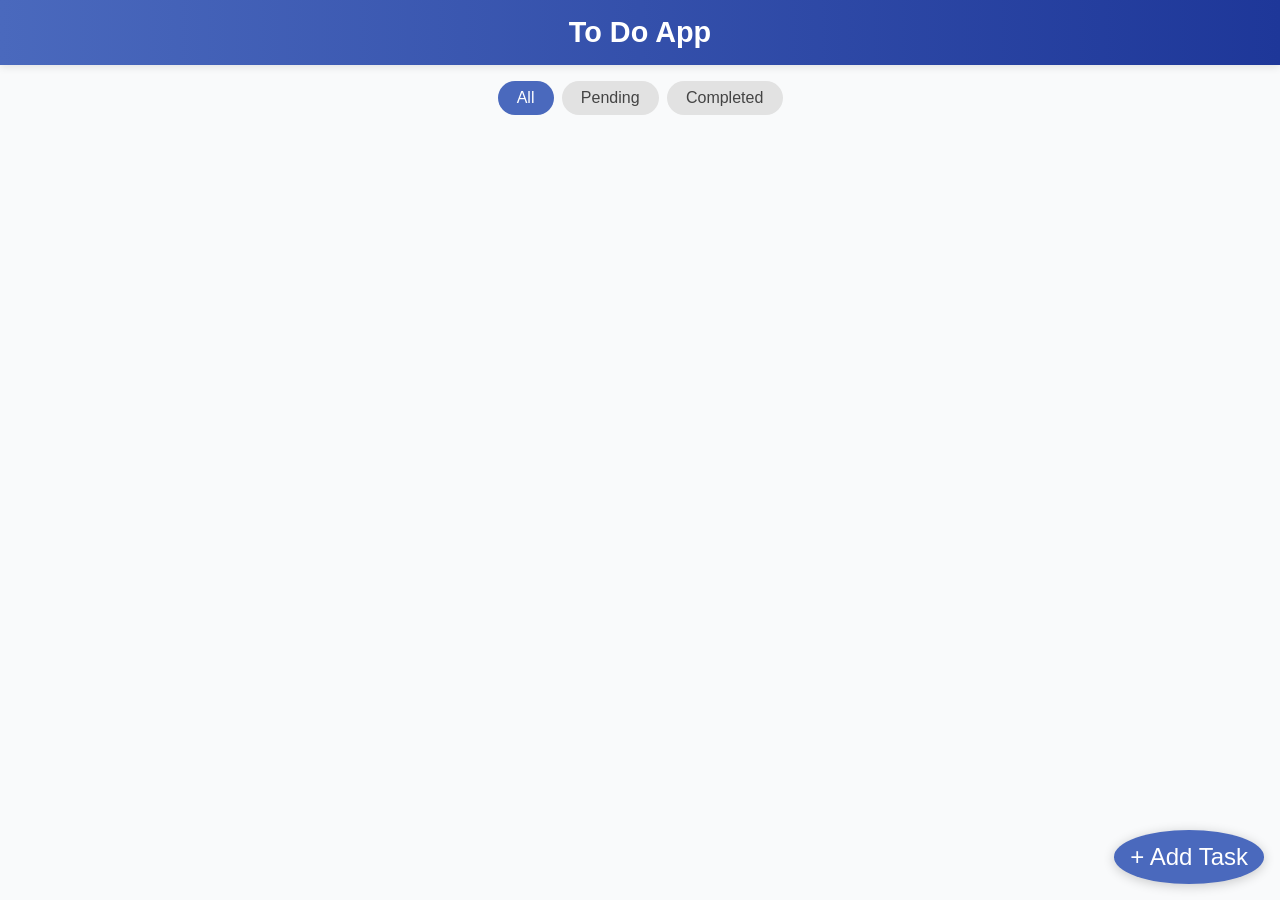
<file: index.html>
<!DOCTYPE html>
<html lang="en">
<head>
  <meta charset="UTF-8" />
  <title>To Do App</title>
 <style>
  * {
  box-sizing: border-box;
  margin: 0;
  padding: 0;
  font-family: "Segoe UI", Tahoma, Geneva, Verdana, sans-serif;
}

html {
  font-size: 16px;
}
body {
  background: #f9fafb;
  color: #2c3e50;
  min-height: 100vh;
}

/* Navbar */
.nav {
  background: linear-gradient(90deg, #4a69bd, #1e3799);
  color: white;
  padding: 1rem;
  text-align: center;
  font-size: clamp(1.2rem, 4vw, 1.8rem);
  font-weight: 600;
  box-shadow: 0 2px 8px rgba(0,0,0,0.1);
}

/* Status bar */
.status-bar {
  display: flex;
  flex-wrap: wrap;
  gap: 0.5rem;
  justify-content: center;
  padding: 1rem;
}
.status-btn {
  padding: 0.5rem 1.2rem;
  border-radius: 9999px;
  border: none;
  background: #e2e2e2;
  color: #444;
  cursor: pointer;
  font-size: clamp(0.85rem, 2vw, 1rem);
  transition: background 0.3s;
}
.status-btn.active {
  background: #4a69bd;
  color: white;
}
.status-btn:hover {
  background: #cdd8ef;
}

/* Task grid */
.task-grid {
  padding: 1rem;
  display: grid;
  grid-template-columns: repeat(auto-fill, minmax(250px, 1fr));
  gap: 1rem;
}

/* Task card */
.task-card {
  background: white;
  padding: 1rem;
  border-radius: 0.75rem;
  box-shadow: 0 2px 6px rgba(0,0,0,0.08);
  position: relative;
}
.title {
  font-size: clamp(1rem, 2vw, 1.1rem);
  font-weight: 600;
}
.desc {
  margin: 0.5rem 0;
  color: #555;
  font-size: clamp(0.85rem, 1.8vw, 0.95rem);
  max-height: 3.5rem;
  overflow-y: auto;
}
.status {
  font-size: 0.8rem;
  padding: 0.2rem 0.5rem;
  border-radius: 0.3rem;
  display: inline-block;
  margin-right: 0.5rem;
}
.status.pending {
  background: #ffecb3;
  color: #b45309;
}
.status.completed {
  background: #c8e6c9;
  color: #256029;
}
.status-select {
  margin-top: 0.5rem;
  padding: 0.25rem;
  font-size: 0.85rem;
}
.delete-btn {
  position: absolute;
  top: 0.5rem;
  right: 0.5rem;
  background: none;
  border: none;
  color: #e74c3c;
  font-size: 1.1rem;
  cursor: pointer;
}
.delete-btn:hover {
  color: #c0392b;
}

/* Floating add task button */
.add-task-btn {
  position: fixed;
  bottom: 1rem;
  right: 1rem;
  padding: 0.8rem 1rem;
  font-size: clamp(1.2rem, 5vw, 1.5rem);
  border: none;
  background: #4a69bd;
  color: white;
  border-radius: 50%;
  box-shadow: 0 2px 12px rgba(0,0,0,0.2);
  cursor: pointer;
}
.add-task-btn:hover {
  background: #1e3799;
}

/* Popup */
.popup {
  position: fixed;
  inset: 0;
  background: rgba(0,0,0,0.5);
  opacity: 0;
  pointer-events: none;
  transition: opacity 0.3s;
  display: flex;
  align-items: center;
  justify-content: center;
  padding: 1rem;
}
.popup.active {
  opacity: 1;
  pointer-events: all;
}
.popup-inner {
  background: white;
  padding: 1.5rem;
  border-radius: 0.75rem;
  width: min(90%, 400px);
  position: relative;
}
.close-btn {
  position: absolute;
  top: 0.5rem;
  right: 0.75rem;
  cursor: pointer;
  font-size: 1.5rem;
  color: #888;
}
.close-btn:hover {
  color: #333;
}
.popup-inner h2 {
  font-size: clamp(1.2rem, 3vw, 1.4rem);
  margin-bottom: 1rem;
}
.popup-inner input,
.popup-inner textarea {
  width: 100%;
  padding: 0.5rem;
  font-size: clamp(0.9rem, 2vw, 1rem);
  border: 1px solid #ccc;
  border-radius: 0.4rem;
  margin-bottom: 0.5rem;
}
.popup-inner button {
  padding: 0.5rem 1rem;
  background: #4a69bd;
  border: none;
  border-radius: 0.4rem;
  color: white;
  cursor: pointer;
  font-size: clamp(0.9rem, 2vw, 1rem);
}
.popup-inner button:hover {
  background: #1e3799;
}

 </style>
  <link rel="stylesheet" href="https://cdnjs.cloudflare.com/ajax/libs/font-awesome/6.7.2/css/all.min.css" />
</head>
<body>

  <nav class="nav">To Do App</nav>

  <section class="status-bar">
    <button class="status-btn active" data-filter="All">All</button>
    <button class="status-btn" data-filter="Pending">Pending</button>
    <button class="status-btn" data-filter="Completed">Completed</button>
  </section>

  <main class="task-grid"></main>

  <button class="add-task-btn">+ Add Task</button>

  <div class="popup" id="popup">
    <div class="popup-inner">
      <span class="close-btn">&times;</span>
      <h2>Add a new task</h2>
      <input type="text" class="tskname" placeholder="Task name" />
      <textarea class="description" placeholder="Description"></textarea>
      <button class="add">Add</button>
    </div>
  </div>

  <script >
    let popup = document.getElementById('popup')
let addTaskBtn = document.querySelector('.add-task-btn')
let closeBtn = document.querySelector('.close-btn')
let addBtn = document.querySelector('.add')
let grid = document.querySelector('.task-grid')
let filterBtns = document.querySelectorAll('.status-btn')
let list = JSON.parse(localStorage.getItem('itemjson')) || []

// Show popup
addTaskBtn.addEventListener('click', () => popup.classList.add('active'))
closeBtn.addEventListener('click', () => popup.classList.remove('active'))

// Render list
function renderList(filter='All') {
  grid.innerHTML = ''
  list.forEach((task, index) => {
    if (filter === 'All' || task[2] === filter) {
      let card = document.createElement('div')
      card.classList.add('task-card')
      card.innerHTML = `
        <h3 class="title">${task[0]}</h3>
        <p class="desc">${task[1]}</p>
        <span class="status ${task[2].toLowerCase()}">${task[2]}</span>
        <select class="status-select">
          <option ${task[2]==='Pending'?'selected':''}>Pending</option>
          <option ${task[2]==='Completed'?'selected':''}>Completed</option>
        </select>
        <button class="delete-btn"><i class="fa fa-trash"></i></button>
      `
      grid.appendChild(card)

      // Bind select and delete events
      card.querySelector('.status-select').addEventListener('change', (e) => {
        list[index][2] = e.target.value
        saveAndRender(filter)
      })
      card.querySelector('.delete-btn').addEventListener('click', () => {
        list.splice(index, 1)
        saveAndRender(filter)
      })
    }
  })
}

// Save and re-render
function saveAndRender(filter) {
  localStorage.setItem('itemjson', JSON.stringify(list))
  renderList(filter)
}

// Add new task
addBtn.addEventListener('click', () => {
  let name = document.querySelector('.tskname').value.trim()
  let desc = document.querySelector('.description').value.trim()
  if (!name || !desc) {
    alert('Please enter all fields')
    return
  }
  list.push([name, desc, 'Pending'])
  saveAndRender('All')
  document.querySelector('.tskname').value = ''
  document.querySelector('.description').value = ''
  popup.classList.remove('active')
})

// Filter handling
filterBtns.forEach((btn) => {
  btn.addEventListener('click', (e) => {
    filterBtns.forEach(b => b.classList.remove('active'))
    btn.classList.add('active')
    renderList(btn.dataset.filter)
  })
})

renderList('All')

  </script>
</body>
</html>
</file>
<file: todoapp.css>
* {
  box-sizing: border-box;
  margin: 0;
  padding: 0;
  font-family: "Segoe UI", Tahoma, Geneva, Verdana, sans-serif;
}

html {
  font-size: 16px;
}
body {
  background: #f9fafb;
  color: #2c3e50;
  min-height: 100vh;
}

/* Navbar */
.nav {
  background: linear-gradient(90deg, #4a69bd, #1e3799);
  color: white;
  padding: 1rem;
  text-align: center;
  font-size: clamp(1.2rem, 4vw, 1.8rem);
  font-weight: 600;
  box-shadow: 0 2px 8px rgba(0,0,0,0.1);
}

/* Status bar */
.status-bar {
  display: flex;
  flex-wrap: wrap;
  gap: 0.5rem;
  justify-content: center;
  padding: 1rem;
}
.status-btn {
  padding: 0.5rem 1.2rem;
  border-radius: 9999px;
  border: none;
  background: #e2e2e2;
  color: #444;
  cursor: pointer;
  font-size: clamp(0.85rem, 2vw, 1rem);
  transition: background 0.3s;
}
.status-btn.active {
  background: #4a69bd;
  color: white;
}
.status-btn:hover {
  background: #cdd8ef;
}

/* Task grid */
.task-grid {
  padding: 1rem;
  display: grid;
  grid-template-columns: repeat(auto-fill, minmax(250px, 1fr));
  gap: 1rem;
}

/* Task card */
.task-card {
  background: white;
  padding: 1rem;
  border-radius: 0.75rem;
  box-shadow: 0 2px 6px rgba(0,0,0,0.08);
  position: relative;
}
.title {
  font-size: clamp(1rem, 2vw, 1.1rem);
  font-weight: 600;
}
.desc {
  margin: 0.5rem 0;
  color: #555;
  font-size: clamp(0.85rem, 1.8vw, 0.95rem);
  max-height: 3.5rem;
  overflow-y: auto;
}
.status {
  font-size: 0.8rem;
  padding: 0.2rem 0.5rem;
  border-radius: 0.3rem;
  display: inline-block;
  margin-right: 0.5rem;
}
.status.pending {
  background: #ffecb3;
  color: #b45309;
}
.status.completed {
  background: #c8e6c9;
  color: #256029;
}
.status-select {
  margin-top: 0.5rem;
  padding: 0.25rem;
  font-size: 0.85rem;
}
.delete-btn {
  position: absolute;
  top: 0.5rem;
  right: 0.5rem;
  background: none;
  border: none;
  color: #e74c3c;
  font-size: 1.1rem;
  cursor: pointer;
}
.delete-btn:hover {
  color: #c0392b;
}

/* Floating add task button */
.add-task-btn {
  position: fixed;
  bottom: 1rem;
  right: 1rem;
  padding: 0.8rem 1rem;
  font-size: clamp(1.2rem, 5vw, 1.5rem);
  border: none;
  background: #4a69bd;
  color: white;
  border-radius: 50%;
  box-shadow: 0 2px 12px rgba(0,0,0,0.2);
  cursor: pointer;
}
.add-task-btn:hover {
  background: #1e3799;
}

/* Popup */
.popup {
  position: fixed;
  inset: 0;
  background: rgba(0,0,0,0.5);
  opacity: 0;
  pointer-events: none;
  transition: opacity 0.3s;
  display: flex;
  align-items: center;
  justify-content: center;
  padding: 1rem;
}
.popup.active {
  opacity: 1;
  pointer-events: all;
}
.popup-inner {
  background: white;
  padding: 1.5rem;
  border-radius: 0.75rem;
  width: min(90%, 400px);
  position: relative;
}
.close-btn {
  position: absolute;
  top: 0.5rem;
  right: 0.75rem;
  cursor: pointer;
  font-size: 1.5rem;
  color: #888;
}
.close-btn:hover {
  color: #333;
}
.popup-inner h2 {
  font-size: clamp(1.2rem, 3vw, 1.4rem);
  margin-bottom: 1rem;
}
.popup-inner input,
.popup-inner textarea {
  width: 100%;
  padding: 0.5rem;
  font-size: clamp(0.9rem, 2vw, 1rem);
  border: 1px solid #ccc;
  border-radius: 0.4rem;
  margin-bottom: 0.5rem;
}
.popup-inner button {
  padding: 0.5rem 1rem;
  background: #4a69bd;
  border: none;
  border-radius: 0.4rem;
  color: white;
  cursor: pointer;
  font-size: clamp(0.9rem, 2vw, 1rem);
}
.popup-inner button:hover {
  background: #1e3799;
}
</file>
